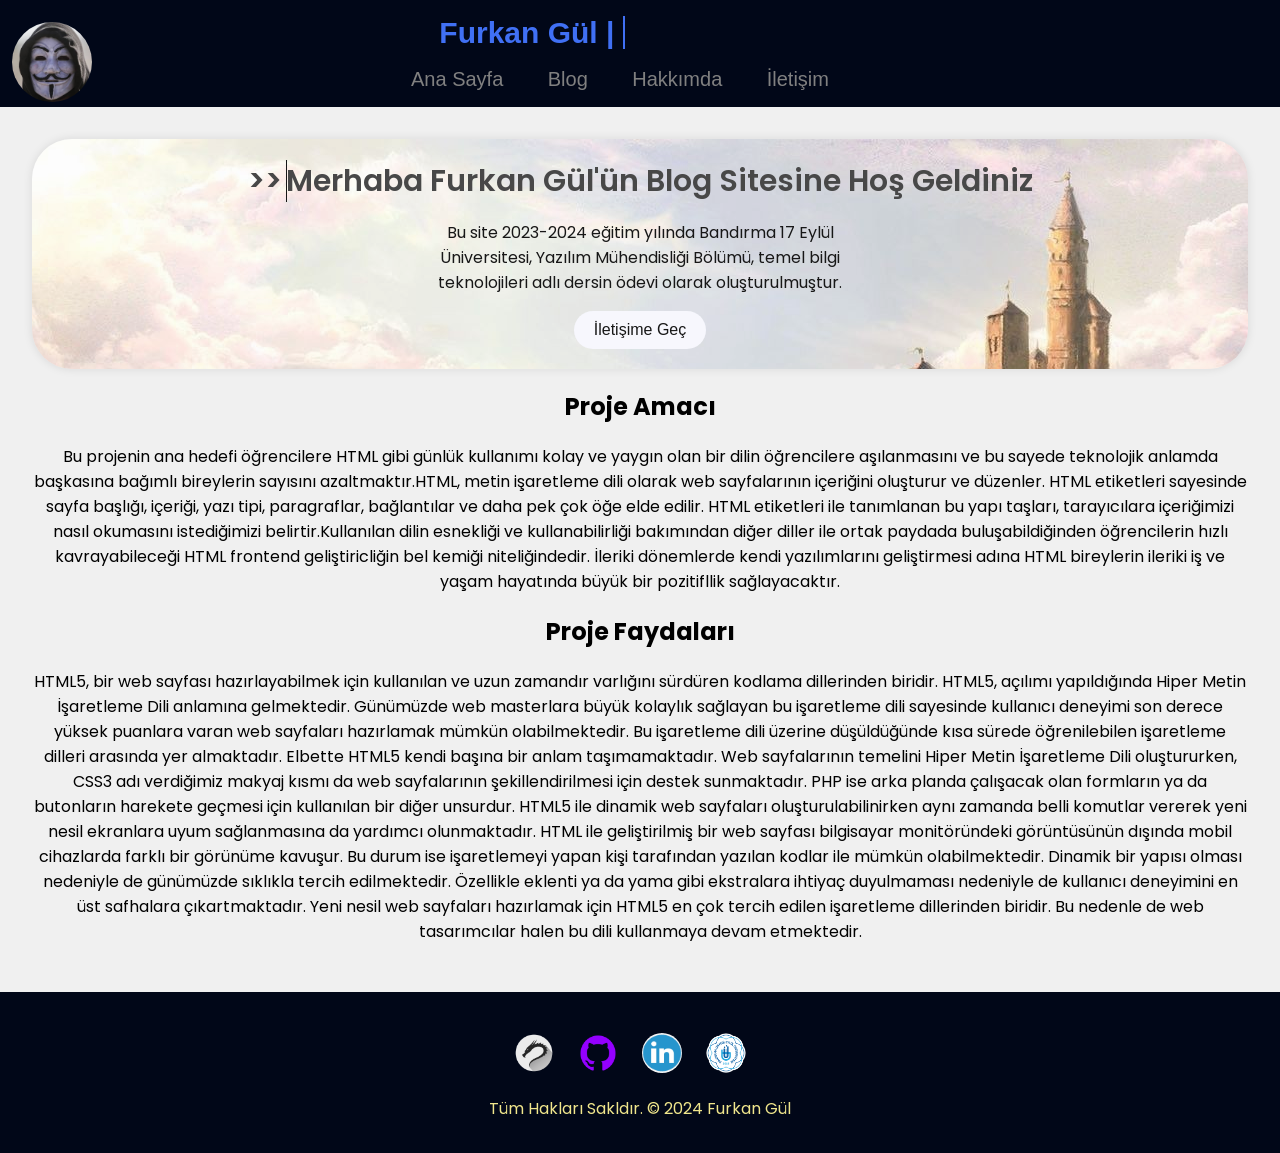
<file: index.html>
<!DOCTYPE html>
<html lang="en">
<head>
    <meta charset="utf-8">
    <meta name="viewport" content="width=device-width, initial-scale=1">
    <meta content='width=device-width, initial-scale=1.0, maximum-scale=1.0, user-scalable=0' name='viewport'/> 
    <meta name="keywords" content="furkan,netoneline,bilgi,blog,yazilim" />
    <meta http-equiv="X-UA-Compatible" content="IE=edge,chrome=1"/>
    <link rel="stylesheet" type="text/css" href="dosyalar/index.css">
    <script defer src="dosyalar/index.js"></script>
    <link href="https://fonts.cdnfonts.com/css/coolvetica-2" rel="stylesheet">
    <link rel="icon" href="img/website.png" type="image/x-icon" />




 <title>Furkan Gül | Blog Sayfası</title>
</head>
<body>

  <header>
    <div class="container">
        <span class="text firs-text">Furkan Gül | </span>
        <span class="text sec-text">Developer</span>
    </div>
     <img class="menu-resim" src="img/profil.jpeg" alt="Profil Fotoğrafı">
 
    <br>
           <nav>
            <a class="anasayfamanu" data-value="Ana Sayfa" href="https://netoneline.com">Ana Sayfa</a>
            <a class="blogmanu" data-value="Blog" href="https://netoneline.com/blog.html">Blog</a>
            <a class="hakkimdamanu" data-value="Hakkımda" href="https://netoneline.com/hakkimda.html">Hakkımda</a>
            <a class="iletisimmanu" data-value="İletişim" href="https://netoneline.com/iletisim.html">İletişim</a>
            </nav>
  </header>
  <main>

    <section id="intro" style="background: url('img/arkaplan2.jpg');opacity: 0.9;">


    <div class="container">
        <span class="text birinci" style="color: #363636;">>></span>
        <span class="text ikinci" style="color:#363636 ;">Merhaba Furkan Gül'ün Blog Sitesine Hoş Geldiniz</span>
    </div>
    <p>Bu site 2023-2024 eğitim yılında Bandırma 17 Eylül <br>Üniversitesi, Yazılım Mühendisliği Bölümü, temel bilgi <br>teknolojileri adlı dersin ödevi olarak oluşturulmuştur.</p>

      <button id="exploreBtn">İletişime Geç</button>
    </section>
    <section class="intro2">
         <div class="container2">
    <h2 style="text-align: center;">Proje Amacı</h2>
    <p style="text-align:center;">Bu projenin ana hedefi öğrencilere HTML gibi günlük kullanımı kolay ve yaygın olan bir dilin öğrencilere aşılanmasını ve bu sayede teknolojik anlamda başkasına bağımlı bireylerin sayısını azaltmaktır.HTML, metin işaretleme dili olarak web sayfalarının içeriğini oluşturur ve düzenler. HTML etiketleri sayesinde sayfa başlığı, içeriği, yazı tipi, paragraflar, bağlantılar ve daha pek çok öğe elde edilir. HTML etiketleri ile tanımlanan bu yapı taşları, tarayıcılara içeriğimizi nasıl okumasını istediğimizi belirtir.Kullanılan dilin esnekliği ve kullanabilirliği bakımından diğer diller ile ortak paydada buluşabildiğinden öğrencilerin hızlı kavrayabileceği HTML frontend geliştiricliğin bel kemiği niteliğindedir. İleriki dönemlerde kendi yazılımlarını geliştirmesi adına HTML bireylerin ileriki iş ve yaşam hayatında büyük bir pozitifllik sağlayacaktır.</p>
    <h2 style="text-align: center;">Proje Faydaları</h2>
    <p style="text-align: center;">
    HTML5, bir web sayfası hazırlayabilmek için kullanılan ve uzun zamandır varlığını sürdüren kodlama dillerinden biridir. HTML5, açılımı yapıldığında Hiper Metin İşaretleme Dili anlamına gelmektedir. Günümüzde web masterlara büyük kolaylık sağlayan bu işaretleme dili sayesinde kullanıcı deneyimi son derece yüksek puanlara varan web sayfaları hazırlamak mümkün olabilmektedir. Bu işaretleme dili üzerine düşüldüğünde kısa sürede öğrenilebilen işaretleme dilleri arasında yer almaktadır. Elbette HTML5 kendi başına bir anlam taşımamaktadır. Web sayfalarının temelini Hiper Metin İşaretleme Dili oluştururken, CSS3 adı verdiğimiz makyaj kısmı da web sayfalarının şekillendirilmesi için destek sunmaktadır. PHP ise arka planda çalışacak olan formların ya da butonların harekete geçmesi için kullanılan bir diğer unsurdur.

    HTML5 ile dinamik web sayfaları oluşturulabilinirken aynı zamanda belli komutlar vererek yeni nesil ekranlara uyum sağlanmasına da yardımcı olunmaktadır. HTML ile geliştirilmiş bir web sayfası bilgisayar monitöründeki görüntüsünün dışında mobil cihazlarda farklı bir görünüme kavuşur. Bu durum ise işaretlemeyi yapan kişi tarafından yazılan kodlar ile mümkün olabilmektedir. Dinamik bir yapısı olması nedeniyle de günümüzde sıklıkla tercih edilmektedir. Özellikle eklenti ya da yama gibi ekstralara ihtiyaç duyulmaması nedeniyle de kullanıcı deneyimini en üst safhalara çıkartmaktadır. Yeni nesil web sayfaları hazırlamak için HTML5 en çok tercih edilen işaretleme dillerinden biridir. Bu nedenle de web tasarımcılar halen bu dili kullanmaya devam etmektedir.</p>
</div>
</section>
  </main>




  <footer>
     <div class="footer-social">
                <br>
                <a href="https://bandirma.site" target="_blank" rel="noopener noreferrer"><img src="img/website.png" alt="Web Sitem"></a>
                <a href="https://github.com/furkhangul" target="_blank" rel="noopener noreferrer"><img src="img/website2.png" alt="Web Sitem"></a>
                <a href="https://tr.linkedin.com/in/furkhangul" target="_blank" rel="noopener noreferrer"><img src="img/insta.png" alt="İnstagram Hesabım"></a>
                <a href="https://bandirma.edu.tr" target="_blank" rel="noopener noreferrer"><img src="img/banu.png" alt="Bandırma Web Sitesi"></a>
            </div>
        </div>
    <p>Tüm Hakları Sakldır. &copy; 2024 Furkan Gül</p>
  </footer>
</body>
</html>
</file>
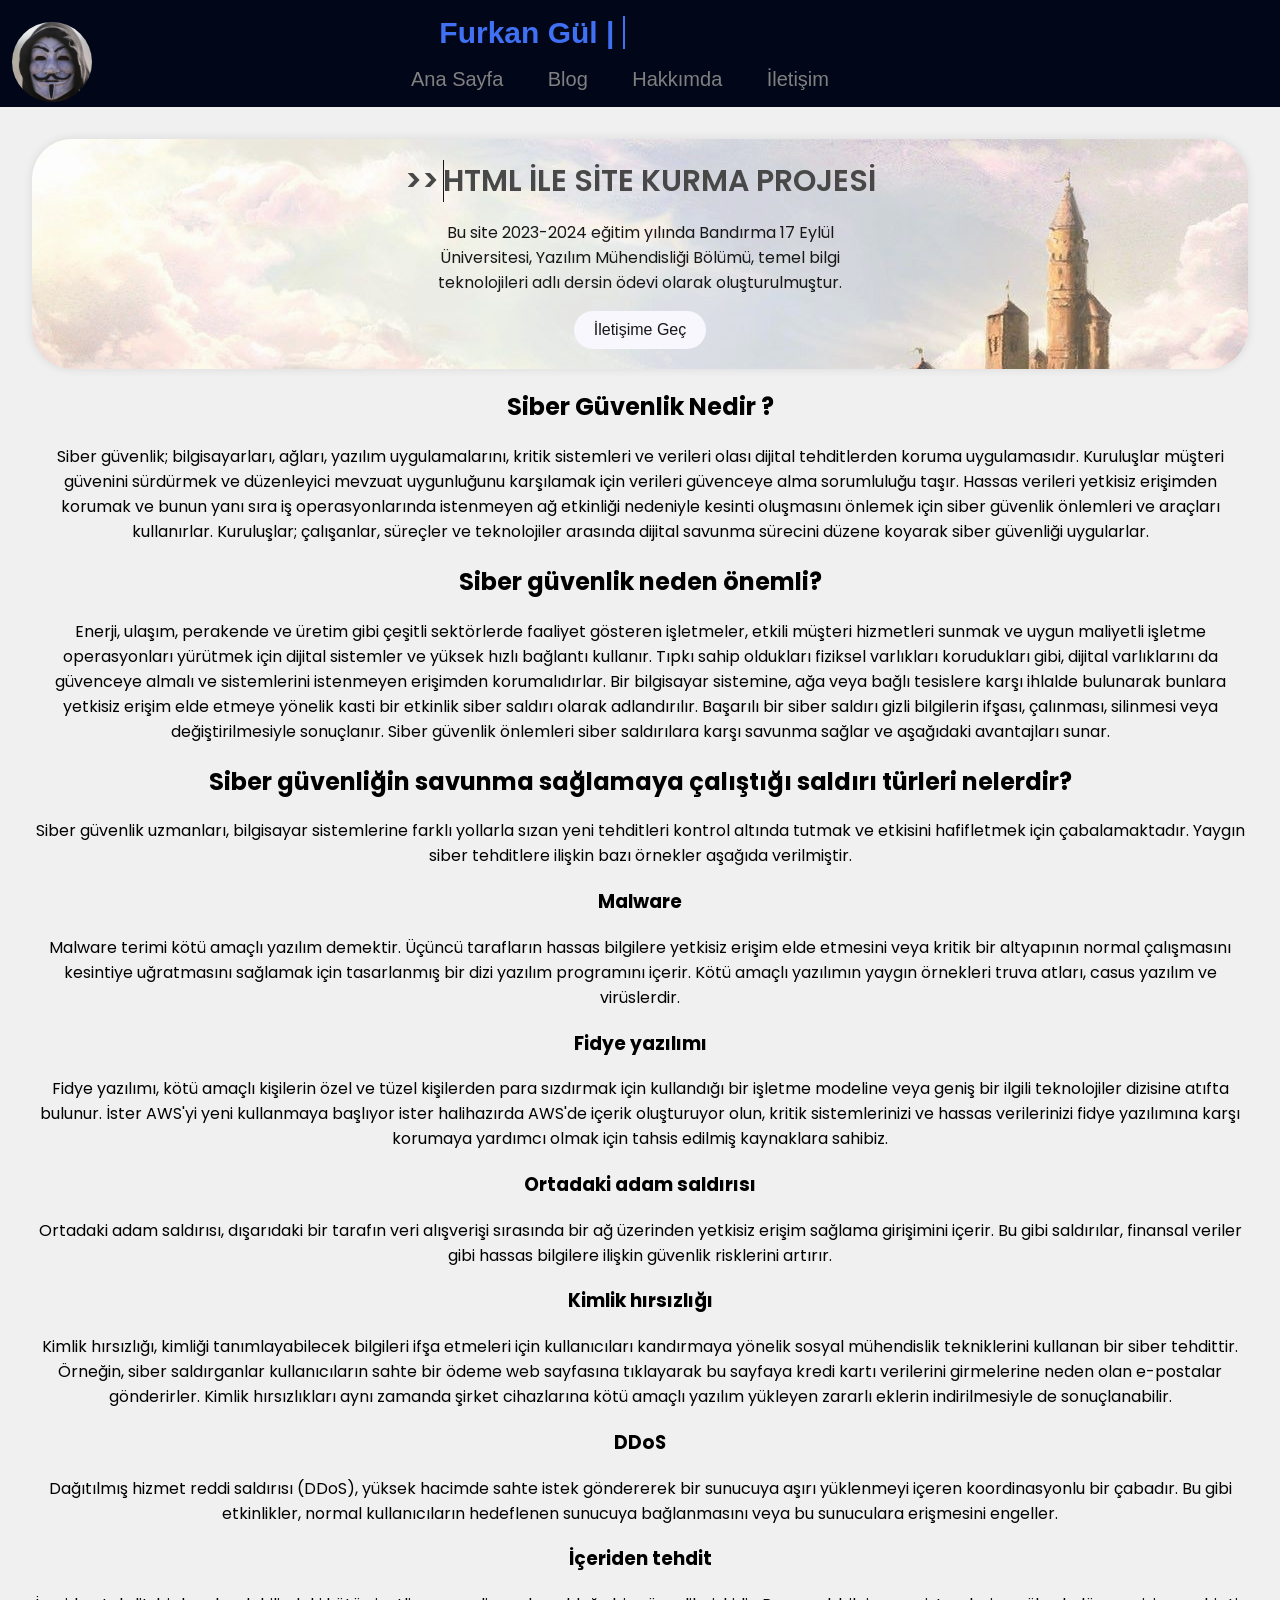
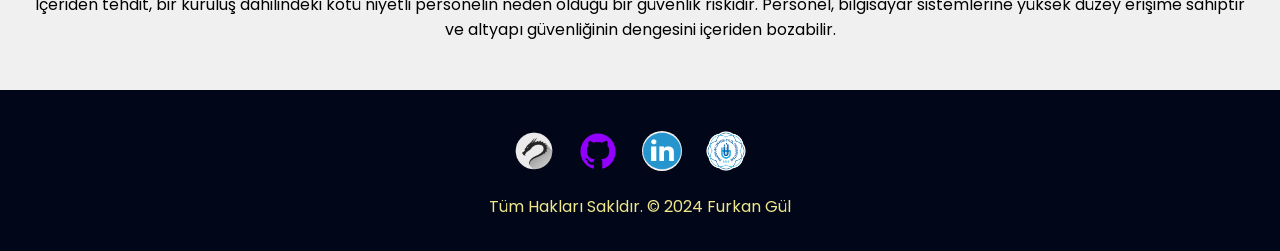
<file: blog.html>
<!DOCTYPE html>
<html lang="en">
<head>
    <meta charset="utf-8">
    <meta name="viewport" content="width=device-width, initial-scale=1">
    <meta content='width=device-width, initial-scale=1.0, maximum-scale=1.0, user-scalable=0' name='viewport'/> 
    <meta name="keywords" content="furkan,netoneline,bilgi,blog,yazilim" />
    <meta http-equiv="X-UA-Compatible" content="IE=edge,chrome=1"/>
    <link rel="stylesheet" type="text/css" href="dosyalar/index.css">
    <script defer src="dosyalar/index.js"></script>
    <link href="https://fonts.cdnfonts.com/css/coolvetica-2" rel="stylesheet">
    <link rel="icon" href="img/website.png" type="image/x-icon" />




 <title>Furkan Gül | Blog Sayfası</title>
</head>
<body>

  <header>
    <div class="container">
        <span class="text firs-text">Furkan Gül | </span>
        <span class="text sec-text">Developer</span>
    </div>
     <img class="menu-resim" src="img/profil.jpeg" alt="Profil Fotoğrafı">
 
    <br>
           <nav>
            <a class="anasayfamanu" data-value="Ana Sayfa" href="https://netoneline.com">Ana Sayfa</a>
            <a class="blogmanu" data-value="Blog" href="https://netoneline.com/blog.html">Blog</a>
            <a class="hakkimdamanu" data-value="Hakkımda" href="https://netoneline.com/hakkimda.html">Hakkımda</a>
            <a class="iletisimmanu" data-value="İletişim" href="https://netoneline.com/iletisim.html">İletişim</a>
            </nav>
  </header>
  <main>

    <section id="intro" style="background: url('img/arkaplan2.jpg');opacity: 0.9;">


    <div class="container">
        <span class="text birinci" style="color: #363636;">>></span>
        <span class="text ikinci" style="color:#363636 ;">HTML İLE SİTE KURMA PROJESİ</span>
    </div>
    <p>Bu site 2023-2024 eğitim yılında Bandırma 17 Eylül <br>Üniversitesi, Yazılım Mühendisliği Bölümü, temel bilgi <br>teknolojileri adlı dersin ödevi olarak oluşturulmuştur.</p>

      <button id="exploreBtn">İletişime Geç</button>
    </section>
    <section class="intro2">
         <div class="container2">
           
<h2>Siber Güvenlik Nedir ?</h2>
<p>Siber güvenlik; bilgisayarları, ağları, yazılım uygulamalarını, kritik sistemleri ve verileri olası dijital tehditlerden koruma uygulamasıdır. Kuruluşlar müşteri güvenini sürdürmek ve düzenleyici mevzuat uygunluğunu karşılamak için verileri güvenceye alma sorumluluğu taşır. Hassas verileri yetkisiz erişimden korumak ve bunun yanı sıra iş operasyonlarında istenmeyen ağ etkinliği nedeniyle kesinti oluşmasını önlemek için siber güvenlik önlemleri ve araçları kullanırlar. Kuruluşlar; çalışanlar, süreçler ve teknolojiler arasında dijital savunma sürecini düzene koyarak siber güvenliği uygularlar. 

</p>
<h2>Siber güvenlik neden önemli?</h2>
<p>Enerji, ulaşım, perakende ve üretim gibi çeşitli sektörlerde faaliyet gösteren işletmeler, etkili müşteri hizmetleri sunmak ve uygun maliyetli işletme operasyonları yürütmek için dijital sistemler ve yüksek hızlı bağlantı kullanır. Tıpkı sahip oldukları fiziksel varlıkları korudukları gibi, dijital varlıklarını da güvenceye almalı ve sistemlerini istenmeyen erişimden korumalıdırlar. Bir bilgisayar sistemine, ağa veya bağlı tesislere karşı ihlalde bulunarak bunlara yetkisiz erişim elde etmeye yönelik kasti bir etkinlik siber saldırı olarak adlandırılır. Başarılı bir siber saldırı gizli bilgilerin ifşası, çalınması, silinmesi veya değiştirilmesiyle sonuçlanır. Siber güvenlik önlemleri siber saldırılara karşı savunma sağlar ve aşağıdaki avantajları sunar.

</p>
<h2>Siber güvenliğin savunma sağlamaya çalıştığı saldırı türleri nelerdir?
</h2>
<p>Siber güvenlik uzmanları, bilgisayar sistemlerine farklı yollarla sızan yeni tehditleri kontrol altında tutmak ve etkisini hafifletmek için çabalamaktadır. Yaygın siber tehditlere ilişkin bazı örnekler aşağıda verilmiştir. 
<br>
 

<h3>Malware</h3>
Malware terimi kötü amaçlı yazılım demektir. Üçüncü tarafların hassas bilgilere yetkisiz erişim elde etmesini veya kritik bir altyapının normal çalışmasını kesintiye uğratmasını sağlamak için tasarlanmış bir dizi yazılım programını içerir. Kötü amaçlı yazılımın yaygın örnekleri truva atları, casus yazılım ve virüslerdir.
<br>
<h3>Fidye yazılımı</h3>
Fidye yazılımı, kötü amaçlı kişilerin özel ve tüzel kişilerden para sızdırmak için kullandığı bir işletme modeline veya geniş bir ilgili teknolojiler dizisine atıfta bulunur. İster AWS'yi yeni kullanmaya başlıyor ister halihazırda AWS'de içerik oluşturuyor olun, kritik sistemlerinizi ve hassas verilerinizi fidye yazılımına karşı korumaya yardımcı olmak için tahsis edilmiş kaynaklara sahibiz.
<br>
<h3>Ortadaki adam saldırısı</h3>
Ortadaki adam saldırısı, dışarıdaki bir tarafın veri alışverişi sırasında bir ağ üzerinden yetkisiz erişim sağlama girişimini içerir. Bu gibi saldırılar, finansal veriler gibi hassas bilgilere ilişkin güvenlik risklerini artırır. 

 <br>

<h3>Kimlik hırsızlığı</h3>
Kimlik hırsızlığı, kimliği tanımlayabilecek bilgileri ifşa etmeleri için kullanıcıları kandırmaya yönelik sosyal mühendislik tekniklerini kullanan bir siber tehdittir. Örneğin, siber saldırganlar kullanıcıların sahte bir ödeme web sayfasına tıklayarak bu sayfaya kredi kartı verilerini girmelerine neden olan e-postalar gönderirler. Kimlik hırsızlıkları aynı zamanda şirket cihazlarına kötü amaçlı yazılım yükleyen zararlı eklerin indirilmesiyle de sonuçlanabilir.
<br>
 

<h3>DDoS</h3>
Dağıtılmış hizmet reddi saldırısı (DDoS), yüksek hacimde sahte istek göndererek bir sunucuya aşırı yüklenmeyi içeren koordinasyonlu bir çabadır. Bu gibi etkinlikler, normal kullanıcıların hedeflenen sunucuya bağlanmasını veya bu sunuculara erişmesini engeller. 

 <br>

<h3>İçeriden tehdit</h3>
İçeriden tehdit, bir kuruluş dahilindeki kötü niyetli personelin neden olduğu bir güvenlik riskidir. Personel, bilgisayar sistemlerine yüksek düzey erişime sahiptir ve altyapı güvenliğinin dengesini içeriden bozabilir. </p>

</div>
</section>
  </main>




  <footer>
     <div class="footer-social">
                <br>
                 <a href="https://bandirma.site" target="_blank" rel="noopener noreferrer"><img src="img/website.png" alt="Web Sitem"></a>
                <a href="https://github.com/furkhangul" target="_blank" rel="noopener noreferrer"><img src="img/website2.png" alt="Web Sitem"></a>
                <a href="https://tr.linkedin.com/in/furkhangul" target="_blank" rel="noopener noreferrer"><img src="img/insta.png" alt="İnstagram Hesabım"></a>
                <a href="https://bandirma.edu.tr" target="_blank" rel="noopener noreferrer"><img src="img/banu.png" alt="Bandırma Web Sitesi"></a>
            </div>
        </div>
    <p>Tüm Hakları Sakldır. &copy; 2024 Furkan Gül</p>
  </footer>
</body>
</html>
</file>
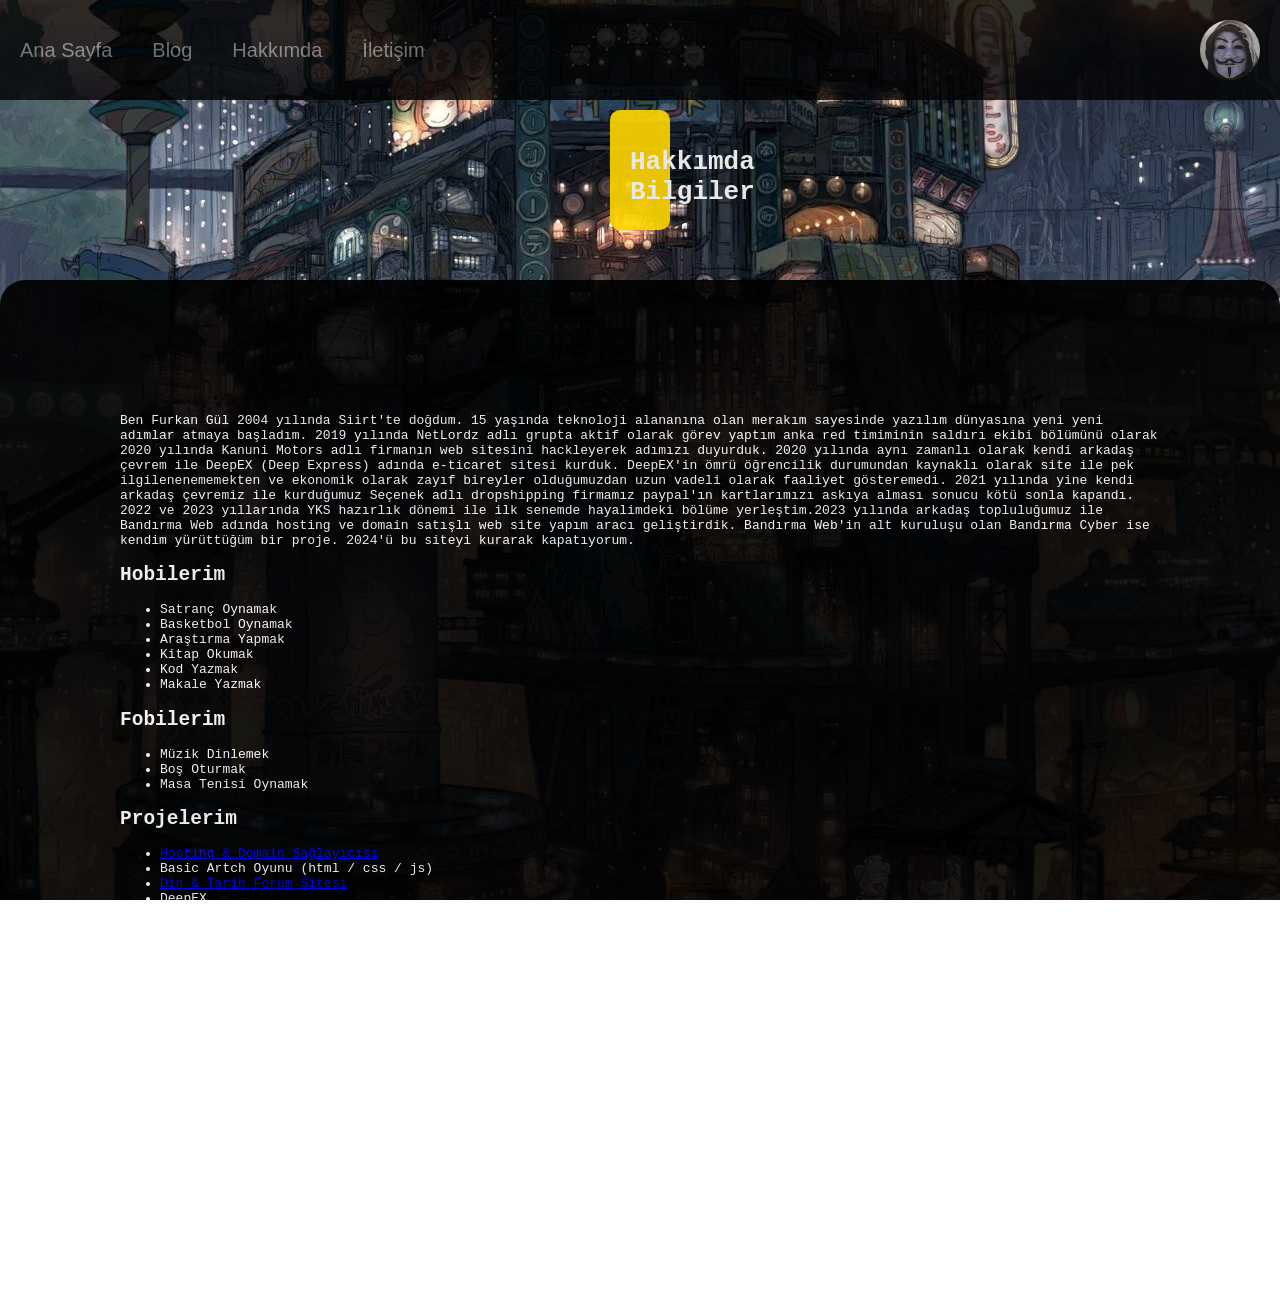
<file: hakkimda.html>
<!DOCTYPE html>
<html lang="tr">
<head>
    <meta charset="utf-8">
    <meta name="viewport" content="width=device-width, initial-scale=1">
    <meta content='width=device-width, initial-scale=1.0, maximum-scale=1.0, user-scalable=0' name='viewport'/> 
    <meta name="keywords" content="furkan,netoneline,bilgi,blog,yazilim" />
    <meta http-equiv="X-UA-Compatible" content="IE=edge,chrome=1"/>
    <meta name="description" content="Blog Sitesi" />
    <link rel="stylesheet" type="text/css" href="dosyalar/hakkimda.css">
    <script defer src="dosyalar/hakkimda.js"></script>
    <link href="https://fonts.cdnfonts.com/css/coolvetica-2" rel="stylesheet">
       <link rel="icon" href="img/website.png" type="image/x-icon" />
    <title>Hakkımda</title>
</head>
<body  style="background: url('img/arkaplan4.jpg') center center fixed;">
 <header>
        <nav>
            <a class="anasayfamanu" data-value="Ana Sayfa" href="https://netoneline.com">Ana Sayfa</a>
            <a class="blogmanu" data-value="Blog" href="https://netoneline.com/blog.html">Blog</a>
            <a class="hakkimdamanu" data-value="Hakkımda" href="https://netoneline.com/hakkimda.html">Hakkımda</a>
            <a class="iletisimmanu" data-value="İletişim" href="https://netoneline.com/iletisim.html">İletişim</a>
        </nav>
        <img class="menu-resim" src="img/profil.jpeg" alt="Profil Fotoğrafı">
    </header>
         <div class="ortakisim">
        <h1 >Hakkımda Bilgiler</h1>
        </div>
        <div class="ortakisim2">
        <p>Ben Furkan Gül 2004 yılında Siirt'te doğdum. 15 yaşında teknoloji alananına olan  merakım sayesinde yazılım dünyasına yeni yeni adımlar atmaya başladım. 2019 yılında NetLordz adlı grupta aktif olarak görev yaptım anka red timiminin saldırı ekibi bölümünü olarak 2020 yılında Kanuni Motors adlı firmanın web sitesini hackleyerek adımızı duyurduk. 2020 yılında aynı zamanlı olarak kendi arkadaş çevrem ile  DeepEX (Deep Express) adında e-ticaret sitesi kurduk. DeepEX'in ömrü öğrencilik durumundan kaynaklı olarak  site ile pek ilgilenenememekten ve ekonomik olarak zayıf bireyler olduğumuzdan uzun vadeli olarak faaliyet gösteremedi. 2021 yılında yine kendi arkadaş çevremiz ile kurduğumuz Seçenek adlı dropshipping firmamız paypal'ın kartlarımızı askıya alması sonucu kötü sonla kapandı. 2022 ve 2023 yıllarında YKS hazırlık dönemi ile ilk senemde hayalimdeki bölüme yerleştim.2023 yılında arkadaş topluluğumuz ile Bandırma Web adında hosting ve domain satışlı web site yapım aracı geliştirdik. Bandırma Web'in alt kuruluşu olan Bandırma Cyber ise kendim yürüttüğüm bir proje. 2024'ü bu siteyi kurarak kapatıyorum.   </p>
        <h2>Hobilerim</h2>
        <ul>
            <li>Satranç Oynamak</li>
            <li>Basketbol Oynamak</li>
            <li>Araştırma Yapmak</li>
            <li>Kitap Okumak</li>
            <li>Kod Yazmak</li>
            <li>Makale Yazmak</li>

        </ul>
        <h2>Fobilerim</h2>
        <ul>
            <li>Müzik Dinlemek</li>
            <li>Boş Oturmak</li>
            <li>Masa Tenisi Oynamak</li>
        </ul>
        <h2>Projelerim</h2>
                <ul>
            <li><a href="https://bandirma.site">Hosting & Domain Sağlayıcısı</a></li>
            <li>Basic Artch Oyunu (html / css / js)</li>
            <li><a href="https://tarihiyadigar.online">Din & Tarih Forum Sitesi </a></li>
            <li>DeepEX </li>
            <li>Seçenek Shop</li>
        </ul>
        </div>
        </div>
    <footer>
        <div class="footer-container">
            <div class="footer-links">
                <br>
                <a href="https://netoneline.com">Gizlilik</a>
                <a href="https://netoneline.com/">Hizmetler</a>
                <a href="https://netoneline.com/hakkimda.html">Hakkımda</a>
                <a href="https://netoneline.com/iletisim.html">İletişim</a>
                <p><br>Bu site 2023-2024 eğitim yılında Bandırma 17 Eylül Üniversitesi,<br> Yazılım Mühendisliği Bölümü, temel bilgi teknolojileri adlı <br>dersin ödevi olarak oluşturulmuştur.</p>
            </div>
            <div class="footer-social">
                <br>
                    <a href="https://bandirma.site" target="_blank" rel="noopener noreferrer"><img src="img/website.png" alt="Web Sitem"></a>
                <a href="https://github.com/furkhangul" target="_blank" rel="noopener noreferrer"><img src="img/website2.png" alt="Web Sitem"></a>
                <a href="https://tr.linkedin.com/in/furkhangul" target="_blank" rel="noopener noreferrer"><img src="img/insta.png" alt="İnstagram Hesabım"></a>
                <a href="https://bandirma.edu.tr" target="_blank" rel="noopener noreferrer"><img src="img/banu.png" alt="Bandırma Web Sitesi"></a>
            </div>
        </div>
        <p align="center" style="font-family: 'Coolvetica', sans-serif;">Tüm Hakları Saklıdır © 2023 Furkan Gül</p>
    </footer>







</body>
</html>
</file>
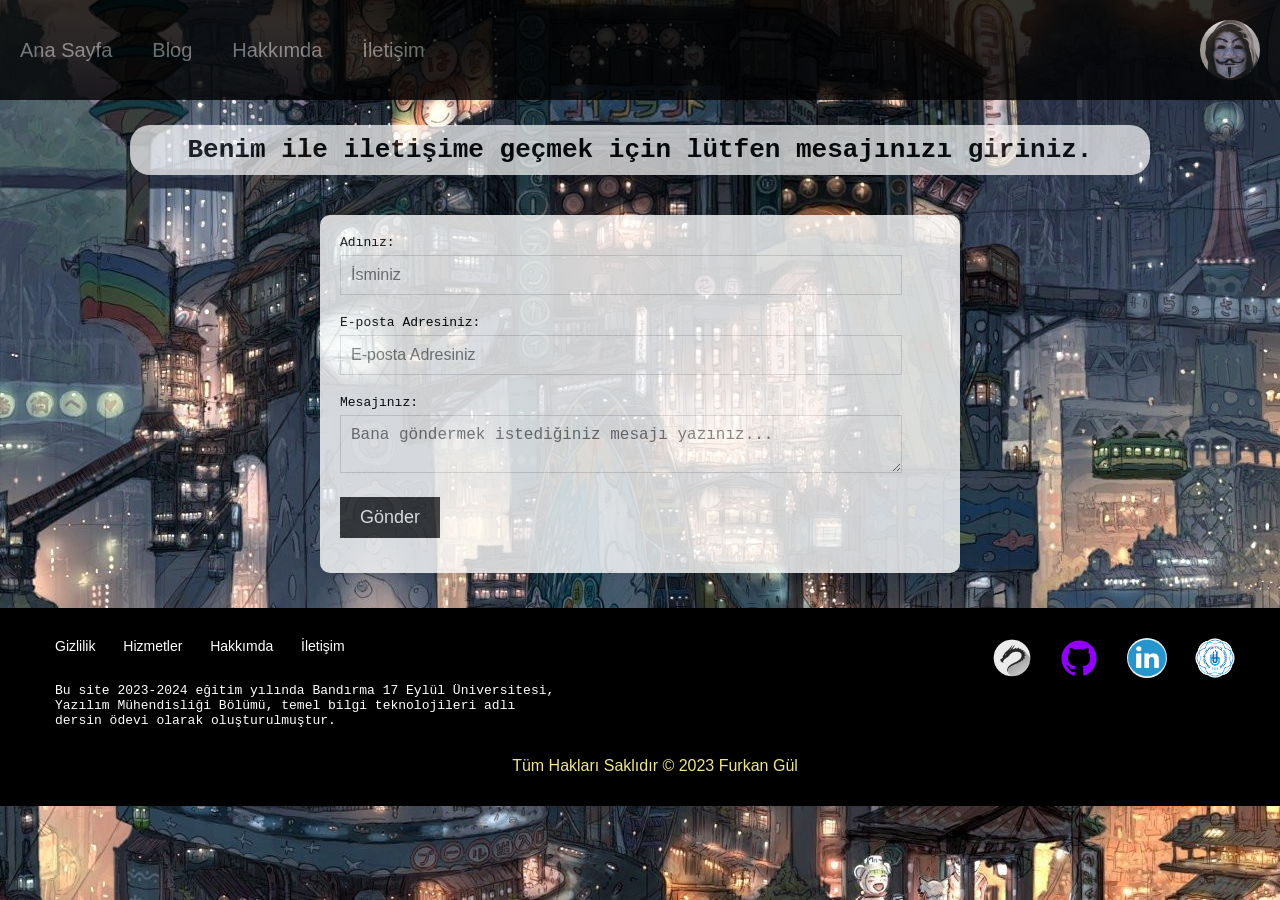
<file: iletisim.html>
<!DOCTYPE html>
<html lang="tr">
<head>
    <meta charset="utf-8">
    <meta name="viewport" content="width=device-width, initial-scale=1">
    <meta content='width=device-width, initial-scale=1.0, maximum-scale=1.0, user-scalable=0' name='viewport'/> 
    <meta name="keywords" content="furkan,netoneline,bilgi,blog,yazilim" />
    <meta http-equiv="X-UA-Compatible" content="IE=edge,chrome=1"/>
    <meta name="description" content="Blog Sitesi" />

    <link rel="stylesheet" type="text/css" href="dosyalar/iletisim.css">
    <script defer src="dosyalar/iletisim.js"></script>
    <link href="https://fonts.cdnfonts.com/css/coolvetica-2" rel="stylesheet">
 <link rel="icon" href="img/website.png" type="image/x-icon" />
    <title>İletişim</title>
</head>

<body style="background: url('img/arkaplan4.jpg') center center fixed;">
    <header>
        <nav>
            <a class="anasayfamanu" data-value="Ana Sayfa" href="https://netoneline.com">Ana Sayfa</a>
            <a class="blogmanu" data-value="Blog" href="https://netoneline.com/blog.html">Blog</a>
            <a class="hakkimdamanu" data-value="Hakkımda" href="https://netoneline.com/hakkimda.html">Hakkımda</a>
            <a class="iletisimmanu" data-value="İletişim" href="https://netoneline.com/iletisim.html">İletişim</a>
        </nav>
        <img class="menu-resim" src="img/profil.jpeg" alt="Profil Fotoğrafı">
    </header>
    <br>
    <h1 style="background-color: white; margin: 10px auto; padding: 10px; width: 1000px;" >Benim ile iletişime geçmek için lütfen mesajınızı giriniz.</h1>
    <br>
    <br>
 
    <form id="contact-form">
        <label for="isim">Adınız:</label>
        <input placeholder="İsminiz" type="text" id="name" name="name" required>
        <br>
        <label for="email">E-posta Adresiniz:</label>
        <input placeholder="E-posta Adresiniz" type="email" id="email" name="email" required>
        <br>
        <label for="mesaj">Mesajınız:</label>
        <textarea id="mesaj" placeholder="Bana göndermek istediğiniz mesajı yazınız..." name="message" required></textarea>
        <br>
        <button type="submit" onclick="sendEmail() ">Gönder</button>
        <br>
        <br>
     
    </form>
    <br>
    
    <footer>
        <div class="footer-container">
            <div class="footer-links">
                <br>
                <a href="https://netoneline.com">Gizlilik</a>
                <a href="https://netoneline.com/">Hizmetler</a>
                <a href="https://netoneline.com/hakkimda.html">Hakkımda</a>
                <a href="https://netoneline.com/iletisim.html">İletişim</a>
                <p><br>Bu site 2023-2024 eğitim yılında Bandırma 17 Eylül Üniversitesi,<br> Yazılım Mühendisliği Bölümü, temel bilgi teknolojileri adlı <br>dersin ödevi olarak oluşturulmuştur.</p>
            </div>
            <div class="footer-social">
                <br>
                   <a href="https://bandirma.site" target="_blank" rel="noopener noreferrer"><img src="img/website.png" alt="Web Sitem"></a>
                <a href="https://github.com/furkhangul" target="_blank" rel="noopener noreferrer"><img src="img/website2.png" alt="Web Sitem"></a>
                <a href="https://tr.linkedin.com/in/furkhangul" target="_blank" rel="noopener noreferrer"><img src="img/insta.png" alt="İnstagram Hesabım"></a>
                <a href="https://bandirma.edu.tr" target="_blank" rel="noopener noreferrer"><img src="img/banu.png" alt="Bandırma Web Sitesi"></a>
            </div>
        </div>
        <p align="center" style="font-family: 'Coolvetica', sans-serif;">Tüm Hakları Saklıdır © 2023 Furkan Gül</p>
    </footer>

</body>
</html>
</file>
<file: dosyalar/index.css>
@import url('https://fonts.googleapis.com/css2?family=Poppins:wght@200;300;400;500;600&display=swap');
@import url('https://fonts.cdnfonts.com/css/collective');

body {
  font-family: 'Arial', sans-serif;
  margin: 0;
  padding: 0;
  background-color: #f0f0f0;
  text-align: center;
    font-family: 'Poppins', sans-serif ;

}

header {
  background-color: #010718;
   font-family: 'Coolvetica', sans-serif;
  color: #fff;
  padding: 1rem 0;
}
.menu-resim {
    position: absolute;
    left: 12px;
    top: 22px;
    border-radius: 60%;
    width: 80px;
    height: 80px;
    object-fit: cover;
}

nav a {
    color: grey;
    text-decoration: none;
    margin-right: 40px;
    font-size: 20px;
    transition: color 0.3s;
}

nav a:hover {
    color: white;
}

nav a:active {
    color: lightskyblue;
}

h1 {
  margin: 0;
}

main {
  padding: 2rem;
}

#intro {
  background: url('img/arkaplan4.jpg');
  background-color: #fff;
  text-align: center;
  opacity: 0.9;
  border-radius: 40px;
  padding: 20px;
  box-shadow: 0 0 10px rgba(0, 0, 0, 0.1);

}
#intro2 {
  background: url('img/arkaplan4.jpg');
  background-color: #fff;
  text-align: center;
  opacity: 0.9;
  border-radius: 40px;
  padding: 20px;
  box-shadow: 0 0 10px rgba(0, 0, 0, 0.1);

}

#exploreBtn {
  border-radius: 30px;
  background-color: ghostwhite;
  color: black;
}
button {
  background-color: #4CAF50;
  color: #fff;
  padding: 10px 20px;
  font-size: 16px;
  border: none;
  cursor: pointer;
  transition: background-color 0.3s ease;
}

button:hover {
  background-color: #45a049;
}

footer {
  background-color: #010718;
  color: khaki;
  padding: 1rem 0;
  /*position: fixed;*/
  bottom: 0;
  width: 100%;
}

.footer-container {
    display: flex;
    color:white;
    justify-content: space-between;
    max-width: 1200px;
    margin: 0 auto;
}

.footer-links a,
.footer-social a {
    color: #fff;
    font-family: 'Coolvetica', sans-serif;
    text-decoration: none;
    margin-right: 20px;
    font-size: 20px;
    position: relative;
}
.footer-links a:hover,
.footer-social a:hover{
    color: grey;
}

.footer-social img {
    width: 40px;
    height: 40px;
    border-radius: 50%;
    transition: transform 0.3s ease-in-out;
}

.footer-social img:hover {
    transform: scale(1.2);
}

.container {

}

.container .text{
  position: relative;
  text-align: center;
  color: #4070F4;
  font-size: 30px;
  font-weight: 600;
}

.container .text.first-text{
  color:#FFF;
}
.text.sec-text:before{
  content: "";
  position: absolute;
  top: 0;
  left: 0;
  width: 100%;
  height: 100%;
  background-color:#010718;
  border-left: 2px solid #4070F4;
  animation: animate 4s steps(12) infinite;

}
.container .text.birinci{
  color:white;
}
.text.ikinci:before{
  content: "";
  position: absolute;
  top: 0;
  left: 0;
  width: 100%;
  height: 100%;
  backgrond:url('img/arkaplan2.jpg');
  border-left: 1px solid black;
  animation: animate 4s steps(12) infinite;

}
@keyframes animate{
  40% , 60%{
    left: 100%; 
  }
  100%{
    left: 0%;
  }
}
</file>
<file: dosyalar/hakkimda.css>
.ortakisim {
    width: 20px;
    height: 80px;
    padding: 20px;
    background-color: gold;
    border-radius: 10px;
    color:white;
    opacity: 0.9;
    margin: 10px auto;
    text-decoration-color: white;
}
.ortakisim2 {
    margin: 60px auto;
    padding: 120px;
    background-color: black;
    border-radius: 25px;
    color: white;
    opacity: 0.9;
    margin-top: 50px; 
}


html, body {
    height: 100%;
    margin: 0px;
    padding: 0;
    overflow-x: hidden;
}

body {
    font-family: monospace;
    background-size: cover;
}
header {
    display: flex;
    justify-content: space-between;
    align-items: center;
    background-color: black;
    padding: 20px;
    opacity: 0.8;
    font-family: 'Coolvetica', sans-serif;
    align-content: flex-start;
    margin: 0;
}

.menu-resim {
    border-radius: 60%;
    width: 60px;
    height: 60px;
    object-fit: cover;
}

nav {
    display: flex;
}

nav a {
    color: grey;
    text-decoration: none;
    margin-right: 40px;
    font-size: 20px;
    transition: color 0.3s;
}

nav a:hover {
    color: white;
}

nav a:active {
    color: lightskyblue;
}


footer {
  
    position: relative;
    width: 100%;
    bottom: 0;
    background-color: #000;
    color: khaki;
    padding: 15px;
}



.footer-container {
    display: flex;
    color:white;
    justify-content: space-between;
    max-width: 1200px;
    margin: 0 auto;
}

.footer-links a,
.footer-social a {
    color: #fff;
    font-family: 'Coolvetica', sans-serif;
    text-decoration: none;
    margin-right: 20px;
    font-size: 14px;
    position: relative;
}

.footer-social img {
    width: 40px;
    height: 40px;
    border-radius: 50%;
    transition: transform 0.3s ease-in-out;
}

.footer-social img:hover {
    transform: scale(1.2);
}

.footer-social p {
    color: white;
    font-family: fantasy;
    margin: 0; 
}
</file>
<file: dosyalar/iletisim.css>
html, body {
    height: 100%;
    margin: 0;
    padding: 0;
    overflow-x: hidden;
}

body {
    font-family: monospace;
    background-size: cover;
}
header {
    display: flex;
    justify-content: space-between;
    align-items: center;
    background-color: black;
    padding: 20px;
    opacity: 0.8;
    font-family: 'Coolvetica', sans-serif;
    align-content: flex-start;
    margin: 0;
}

.menu-resim {
    border-radius: 60%;
    width: 60px;
    height: 60px;
    object-fit: cover;
}

nav {
    display: flex;
}

nav a {
    color: grey;
    text-decoration: none;
    margin-right: 40px;
    font-size: 20px;
    transition: color 0.3s;
}

nav a:hover {
    color: white;
}

nav a:active {
    
    color: lightskyblue;
}


footer {
    position: relative;
    width: 100%;
    bottom: 0;
    background-color: #000;
    color: khaki;
    padding: 15px;
}



.footer-container {
    display: flex;
    color:white;
    justify-content: space-between;
    max-width: 1200px;
    margin: 0 auto;
}

.footer-links a,
.footer-social a {
    color: #fff;
    font-family: 'Coolvetica', sans-serif;
    text-decoration: none;
    margin-right: 20px;
    font-size: 14px;
    position: relative;
}

.footer-social img {
    width: 40px;
    height: 40px;
    border-radius: 50%;
    transition: transform 0.3s ease-in-out;
}

.footer-social img:hover {
    transform: scale(1.2);
}

.footer-social p {
    color: white;
    font-family: fantasy;
    margin: 0; 
}

h1 {
    color: black;
    opacity: 0.7;
    text-align: center;
    border-radius: 20px;
}

form {
    max-width: 600px;
    margin: 0px auto 20px;
    padding: 20px;
    background-color: #fff;
    border-radius: 10px;
    opacity: 0.8;
    box-shadow: 0 0 10px rgba(0, 0, 0, 0.1);
}

label {
    display: block;
    margin-bottom: 5px;
}

input, textarea {
    width: 540px;
    padding: 10px;
    margin-bottom: 20px;
    border: 1px solid #ddd;
    font-size: 16px;
}

button {
    background-color: #333;
    color: #fff;
    padding: 10px 20px;
    border: none;
    cursor: pointer;
    font-size: 18px;
}

button:hover {
    background-color: #555;
}

html, body {
    height: 100%;
    margin: 0;
    padding: 0;
    overflow-x: hidden;
}

body {
    font-family: monospace;
    background-size: cover;
}
header {
    display: flex;
    justify-content: space-between;
    align-items: center;
    background-color: black;
    padding: 20px;
    opacity: 0.8;
    font-family: 'Coolvetica', sans-serif;
    align-content: flex-start;
    margin: 0;
}

.menu-resim {
    border-radius: 60%;
    width: 60px;
    height: 60px;
    object-fit: cover;
}

nav {
    display: flex;
}

nav a {
    color: grey;
    text-decoration: none;
    margin-right: 40px;
    font-size: 20px;
    transition: color 0.3s;
}

nav a:hover {
    color: white;
}

nav a:active {
    
    color: lightskyblue;
}


footer {
    position: relative;
    width: 100%;
    bottom: 0;
    background-color: #000;
    color: khaki;
    padding: 15px;
}



.footer-container {
    display: flex;
    color:white;
    justify-content: space-between;
    max-width: 1200px;
    margin: 0 auto;
}

.footer-links a,
.footer-social a {
    color: #fff;
    font-family: 'Coolvetica', sans-serif;
    text-decoration: none;
    margin-right: 20px;
    font-size: 14px;
    position: relative;
}

.footer-social img {
    width: 40px;
    height: 40px;
    border-radius: 50%;
    transition: transform 0.3s ease-in-out;
}

.footer-social img:hover {
    transform: scale(1.2);
}

.footer-social p {
    color: white;
    font-family: fantasy;
    margin: 0; 
}

h1 {
    color: black;
    opacity: 0.7;
    text-align: center;
    border-radius: 20px;
}

form {
    max-width: 600px;
    margin: 0px auto 20px;
    padding: 20px;
    background-color: #fff;
    border-radius: 10px;
    opacity: 0.8;
    box-shadow: 0 0 10px rgba(0, 0, 0, 0.1);
}

label {
    display: block;
    margin-bottom: 5px;
}

input, textarea {
    width: 540px;
    padding: 10px;
    margin-bottom: 20px;
    border: 1px solid #ddd;
    font-size: 16px;
}

button {
    background-color: #333;
    color: #fff;
    padding: 10px 20px;
    border: none;
    cursor: pointer;
    font-size: 18px;
}

button:hover {
    background-color: #555;
}

html, body {
    height: 100%;
    margin: 0;
    padding: 0;
    overflow-x: hidden;
}

body {
    font-family: monospace;
    background-size: cover;
}
header {
    display: flex;
    justify-content: space-between;
    align-items: center;
    background-color: black;
    padding: 20px;
    opacity: 0.8;
    font-family: 'Coolvetica', sans-serif;
    align-content: flex-start;
    margin: 0;
}

.menu-resim {
    border-radius: 60%;
    width: 60px;
    height: 60px;
    object-fit: cover;
}

nav {
    display: flex;
}

nav a {
    color: grey;
    text-decoration: none;
    margin-right: 40px;
    font-size: 20px;
    transition: color 0.3s;
}

nav a:hover {
    color: white;
}

nav a:active {
    
    color: lightskyblue;
}


footer {
    position: relative;
    width: 100%;
    bottom: 0;
    background-color: #000;
    color: khaki;
    padding: 15px;
}



.footer-container {
    display: flex;
    color:white;
    justify-content: space-between;
    max-width: 1200px;
    margin: 0 auto;
}

.footer-links a,
.footer-social a {
    color: #fff;
    font-family: 'Coolvetica', sans-serif;
    text-decoration: none;
    margin-right: 20px;
    font-size: 14px;
    position: relative;
}

.footer-social img {
    width: 40px;
    height: 40px;
    border-radius: 50%;
    transition: transform 0.3s ease-in-out;
}

.footer-social img:hover {
    transform: scale(1.2);
}

.footer-social p {
    color: white;
    font-family: fantasy;
    margin: 0; 
}

h1 {
    color: black;
    opacity: 0.7;
    text-align: center;
    border-radius: 20px;
}

form {
    max-width: 600px;
    margin: 0px auto 20px;
    padding: 20px;
    background-color: #fff;
    border-radius: 10px;
    opacity: 0.8;
    box-shadow: 0 0 10px rgba(0, 0, 0, 0.1);
}

label {
    display: block;
    margin-bottom: 5px;
}

input, textarea {
    width: 540px;
    padding: 10px;
    margin-bottom: 20px;
    border: 1px solid #ddd;
    font-size: 16px;
}

button {
    background-color: #333;
    color: #fff;
    padding: 10px 20px;
    border: none;
    cursor: pointer;
    font-size: 18px;
}

button:hover {
    background-color: #555;
}
</file>
